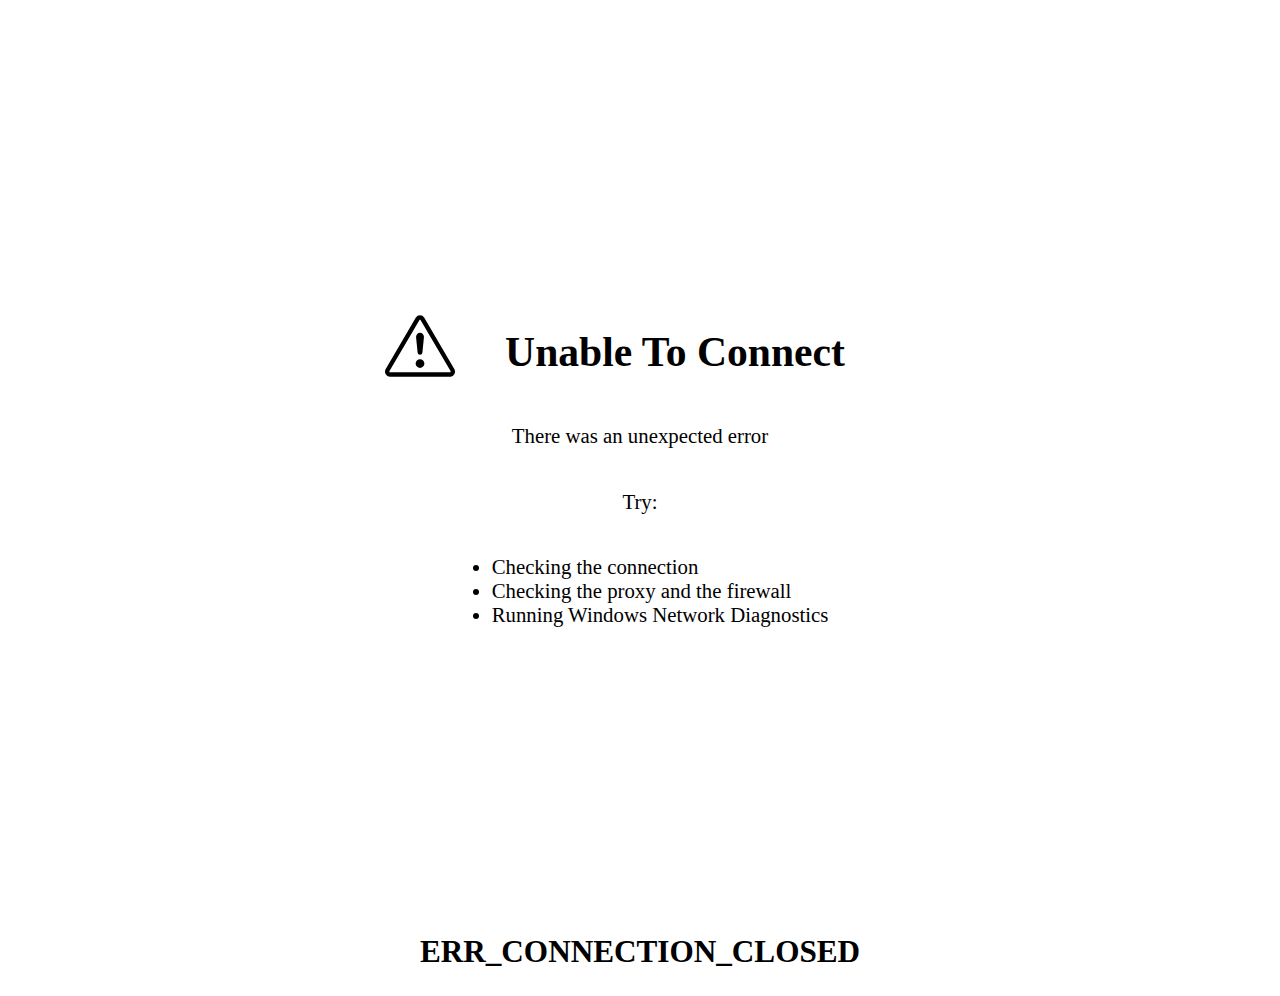
<file: Welcome to the game like game (ARG)/notAvailbleToConnect.html>
<!DOCTYPE html>
<html lang="en">
<head>
    <meta charset="UTF-8">
    <meta http-equiv="X-UA-Compatible" content="IE=edge">
    <meta name="viewport" content="width=device-width, initial-scale=1.0">
    <title>Err</title>
</head>
<body>
    <style>
        body{
            font-size: 1.3rem;

        }
        .container{
            display: flex;
            justify-content: center;
            align-items: center;
            flex-direction: column;
            height: 100vh;
        }

        h2{
            text-align: center;
        }

        .position-class{
            position: relative;
            right: 50px;
            top: 15px;
        }
        
    </style>
    <div class="container">
        <h1><svg xmlns="http://www.w3.org/2000/svg" width="70" height="70" fill="currentColor" class="bi bi-exclamation-triangle position-class" viewBox="0 0 16 16">
            <path d="M7.938 2.016A.13.13 0 0 1 8.002 2a.13.13 0 0 1 .063.016.15.15 0 0 1 .054.057l6.857 11.667c.036.06.035.124.002.183a.2.2 0 0 1-.054.06.1.1 0 0 1-.066.017H1.146a.1.1 0 0 1-.066-.017.2.2 0 0 1-.054-.06.18.18 0 0 1 .002-.183L7.884 2.073a.15.15 0 0 1 .054-.057m1.044-.45a1.13 1.13 0 0 0-1.96 0L.165 13.233c-.457.778.091 1.767.98 1.767h13.713c.889 0 1.438-.99.98-1.767z"/>
            <path d="M7.002 12a1 1 0 1 1 2 0 1 1 0 0 1-2 0M7.1 5.995a.905.905 0 1 1 1.8 0l-.35 3.507a.552.552 0 0 1-1.1 0z"/>
          </svg>Unable To Connect</h1>
        
        <p>There was an unexpected error</p>
        <p>Try:</p>
        <ul>
            <li>Checking the connection</li>
            <li>Checking the proxy and the firewall</li>
            <li>Running Windows Network Diagnostics</li>
        </ul>
    </div>

    <h2>ERR_CONNECTION_CLOSED</h2>


</body>
</html>
</file>
